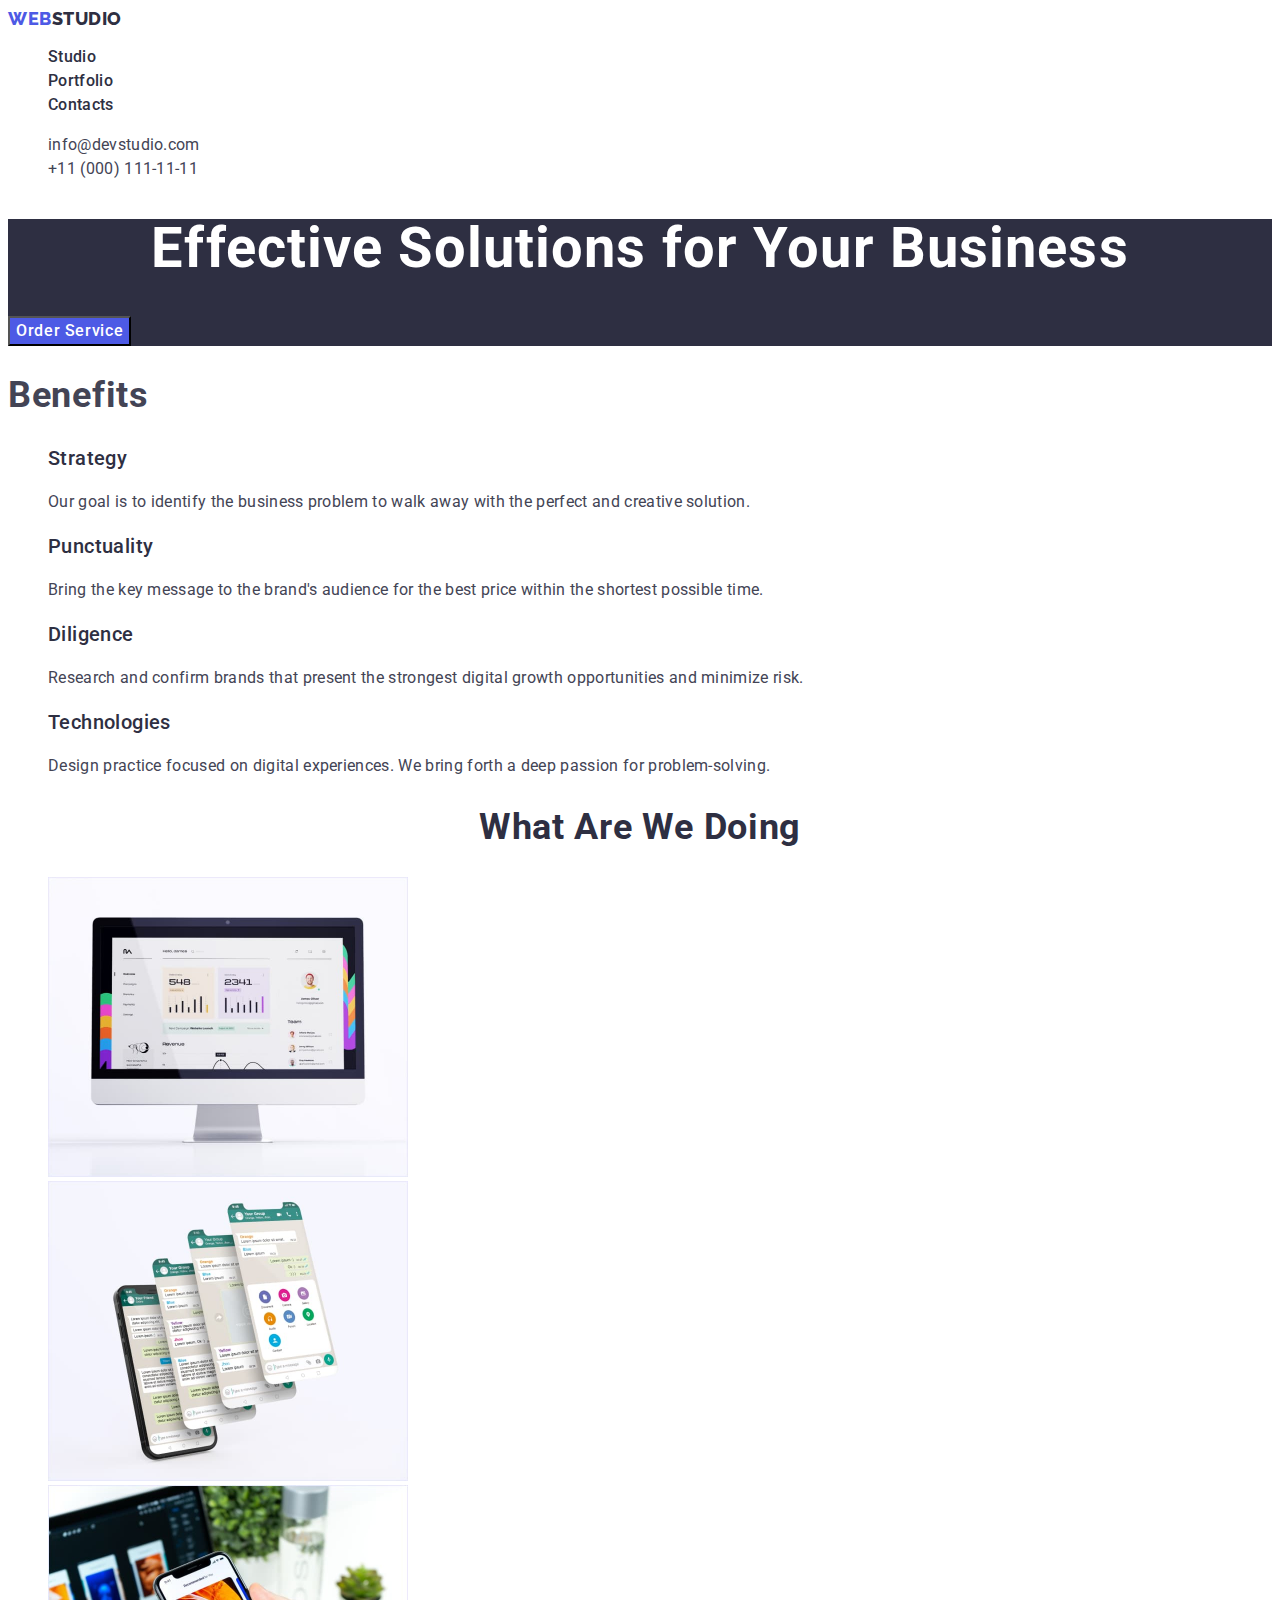
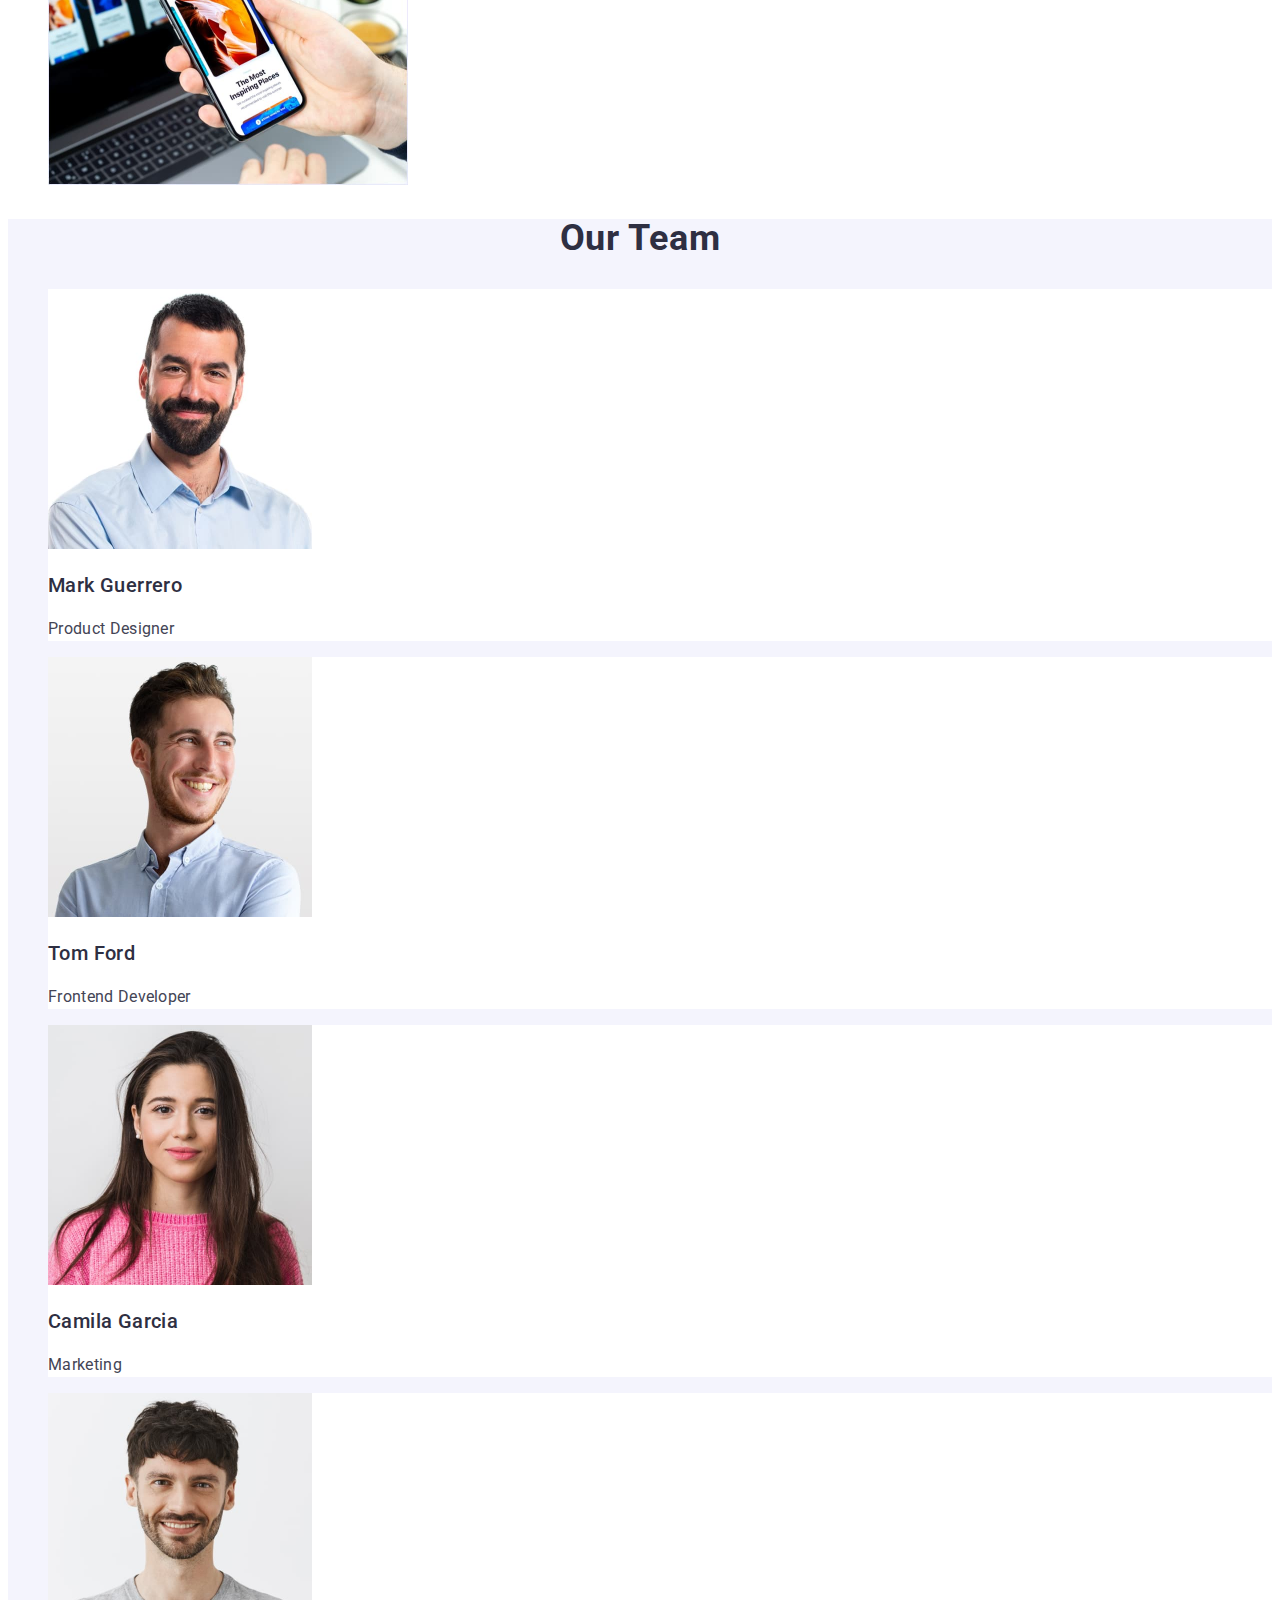
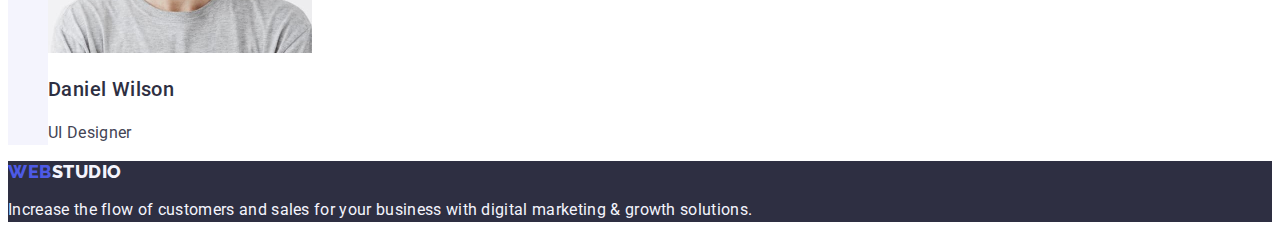
<file: index.html>
<!DOCTYPE html>
<html lang="en">
  <head>
    <meta charset="UTF-8" />
    <meta name="viewport" content="width=device-width, initial-scale=1.0" />
    <link rel="preconnect" href="https://fonts.googleapis.com" />
    <link rel="preconnect" href="https://fonts.gstatic.com" crossorigin />
    <link
      href="https://fonts.googleapis.com/css2?family=Raleway:wght@800&family=Roboto:wght@400;500;700&display=swap"
      rel="stylesheet"
    />
    <link rel="stylesheet" href="./css/style.css" />
    <title>WebStudio</title>
  </head>
  <body>
    <header class="header">
      <nav class="header-nav">
        <a href="./index.html" class="logo link"
          >Web<span class="logo-dark">Studio</span></a
        >
        <ul class="header-nav-list list">
          <li class="nav-list-item">
            <a href="./index.html" class="nav-list-content link body-text">
              Studio</a
            >
          </li>
          <li class="nav-list-item">
            <a href="./portfolio.html" class="nav-list-content link body-text"
              >Portfolio</a
            >
          </li>
          <li class="nav-list-item">
            <a href="" class="nav-list-content link body-text">Contacts</a>
          </li>
        </ul>
      </nav>

      <address class="header-address">
        <ul class="header-address-list list">
          <li class="address-list-item">
            <a
              href="mailto:info@devstudio.com"
              class="address-list-content link body-text"
              >info@devstudio.com</a
            >
          </li>
          <li class="address-list-item">
            <a
              href="tel:+110001111111"
              class="address-list-content link body-text"
              >+11 (000) 111-11-11</a
            >
          </li>
        </ul>
      </address>
    </header>
    <main class="main-block">
      <section class="herro">
        <h1 class="herro-title h-one-text">
          Effective Solutions for Your Business
        </h1>
        <button type="button" class="herro-button button-text">
          Order Service
        </button>
      </section>
      <section class="benefits-section">
        <h2 class="benefits-title h-two-text">Benefits</h2>
        <ul class="benefits-list list">
          <li>
            <h3 class="benefits-list-title h-three-text">Strategy</h3>
            <p class="benefits-list-text body-text">
              Our goal is to identify the business problem to walk away with the
              perfect and creative solution.
            </p>
          </li>
          <li>
            <h3 class="benefits-list-title h-three-text">Punctuality</h3>
            <p class="benefits-list-text body-text">
              Bring the key message to the brand's audience for the best price
              within the shortest possible time.
            </p>
          </li>
          <li>
            <h3 class="benefits-list-title h-three-text">Diligence</h3>
            <p class="benefits-list-text body-text">
              Research and confirm brands that present the strongest digital
              growth opportunities and minimize risk.
            </p>
          </li>
          <li>
            <h3 class="benefits-list-title h-three-text">Technologies</h3>
            <p class="benefits-list-text body-text">
              Design practice focused on digital experiences. We bring forth a
              deep passion for problem-solving.
            </p>
          </li>
        </ul>
      </section>
      <section class="product-section">
        <h2 class="product-section-title h-two-text">What are we doing</h2>
        <ul class="product-section-list list">
          <li class="product-section-items">
            <img
              class="product-section-img"
              src="./images/product/product1.jpg"
              alt="computer app"
              width="360"
              height="300"
            />
          </li>
          <li class="product-section-items">
            <img
              class="product-section-img"
              src="./images/product/product2.jpg"
              alt="mobille app"
              width="360"
              height="300"
            />
          </li>
          <li class="product-section-items">
            <img
              class="product-section-img"
              src="./images/product/product3.jpg"
              alt="mobille app"
              width="360"
              height="300"
            />
          </li>
        </ul>
      </section>
      <section class="team-secrion">
        <h2 class="team-title h-two-text">Our Team</h2>
        <ul class="team-list list">
          <li class="team-list-item">
            <img
              class="team-list-img"
              src="./images/team/our-team1.jpg"
              alt="team member (male)"
              width="264"
              height="260"
            />
            <h3 class="team-list-title h-three-text">Mark Guerrero</h3>
            <p class="team-list-text body-text">Product Designer</p>
          </li>
          <li class="team-list-item">
            <img
              class="team-list-img"
              src="./images/team/our-team2.jpg"
              alt="team member (male)"
              width="264"
              height="260"
            />
            <h3 class="team-list-title h-three-text">Tom Ford</h3>
            <p class="team-list-text body-text">Frontend Developer</p>
          </li>
          <li class="team-list-item">
            <img
              class="team-list-img"
              src="./images/team/our-team3.jpg"
              alt="team member (female)"
              width="264"
              height="260"
            />
            <h3 class="team-list-title h-three-text">Camila Garcia</h3>
            <p class="team-list-text body-text">Marketing</p>
          </li>
          <li class="team-list-item">
            <img
              class="team-list-img"
              src="./images/team/our-team4.jpg"
              alt="team member (male)"
              width="264"
              height="260"
            />
            <h3 class="team-list-title h-three-text">Daniel Wilson</h3>
            <p class="team-list-text body-text">UI Designer</p>
          </li>
        </ul>
      </section>
    </main>
    <footer class="footer">
      <a href="./index.html" class="logo link"
        >Web<span class="logo-light">Studio</span></a
      >
      <p class="footer-text body-text">
        Increase the flow of customers and sales for your business with digital
        marketing & growth solutions.
      </p>
    </footer>
  </body>
</html>
</file>
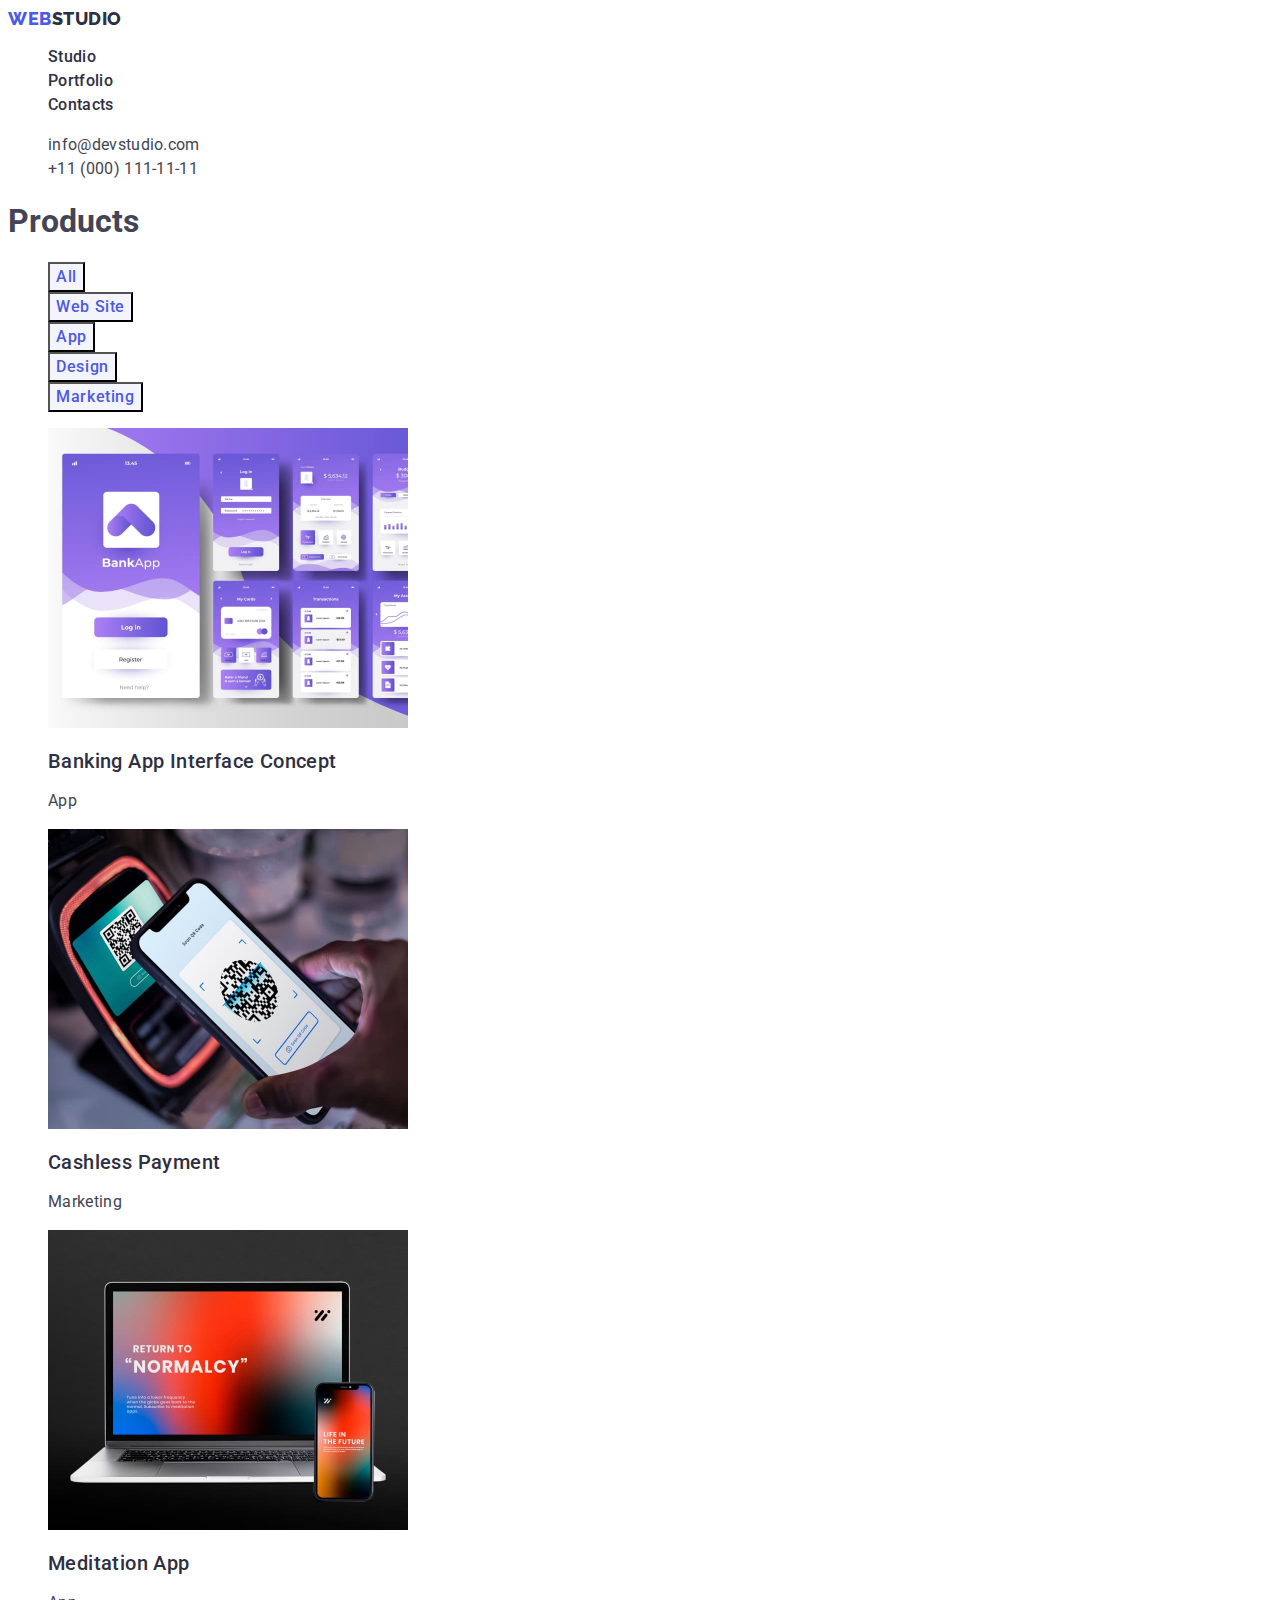
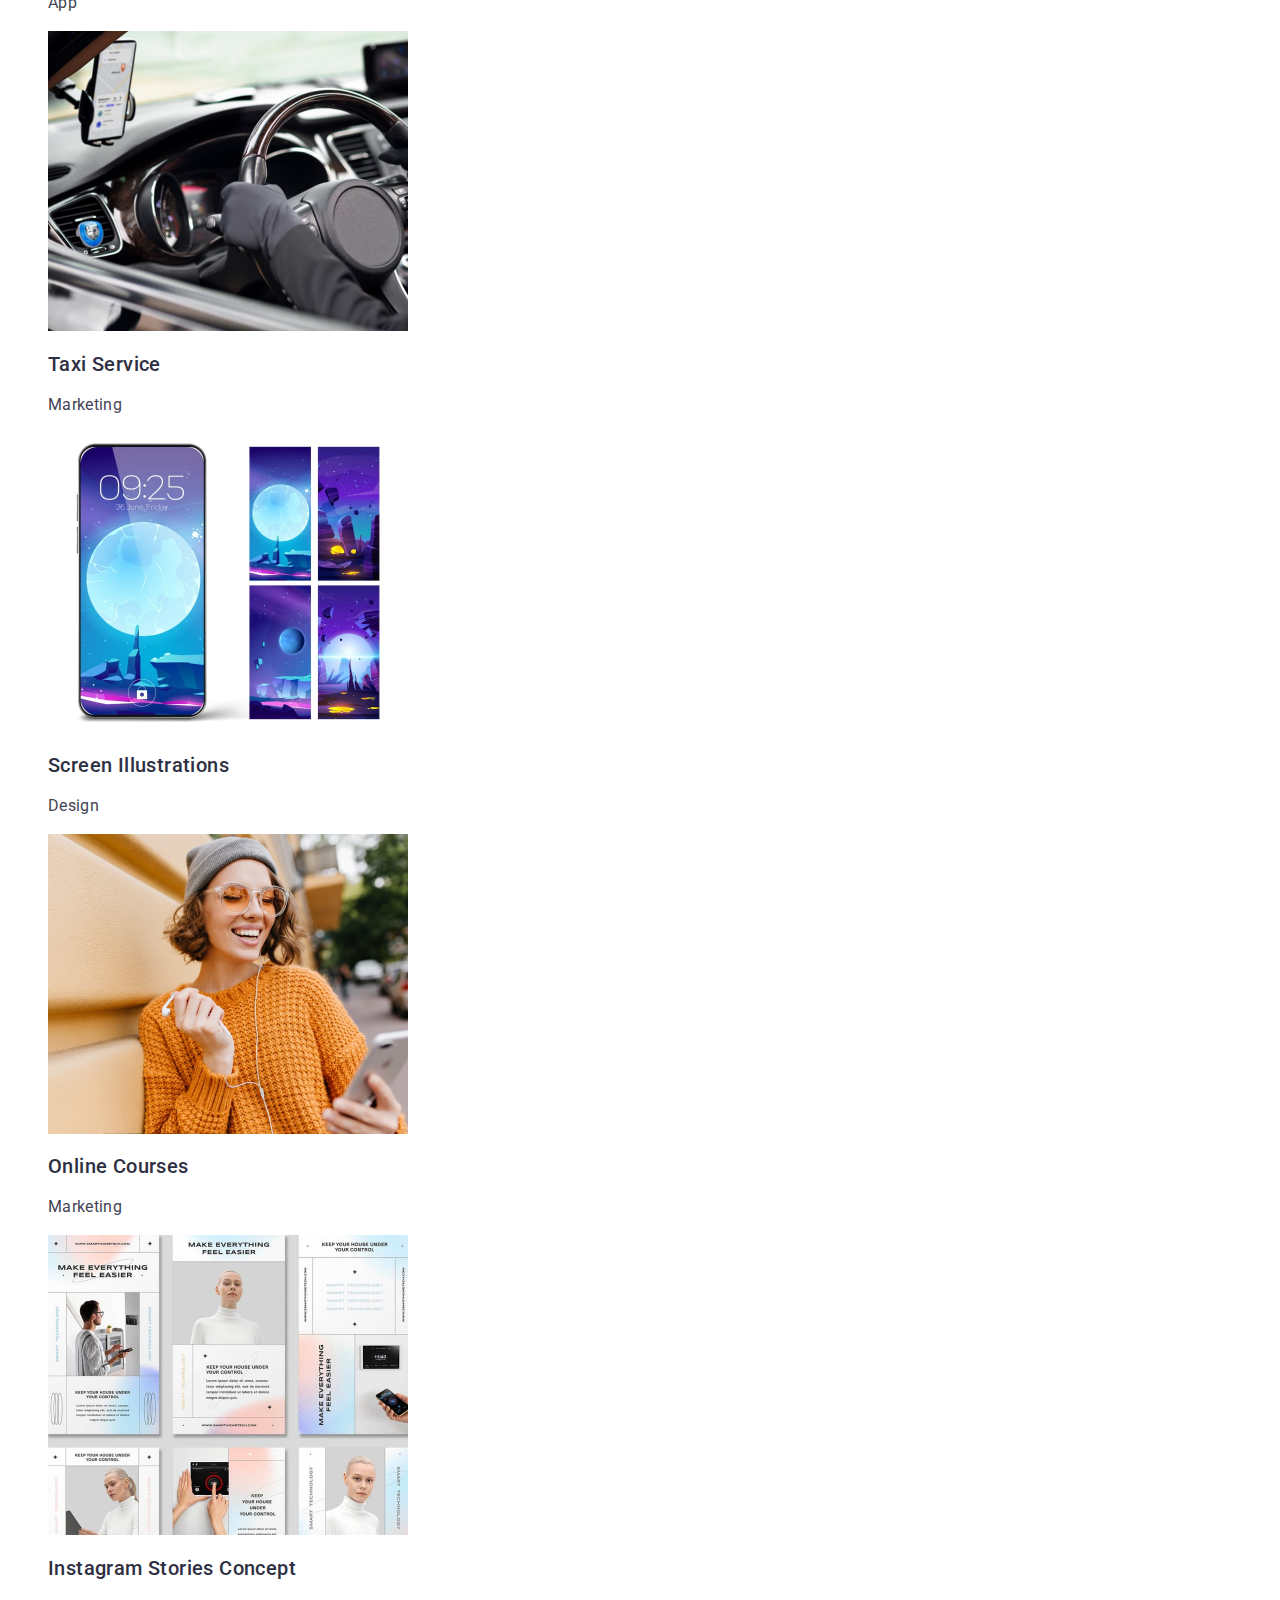
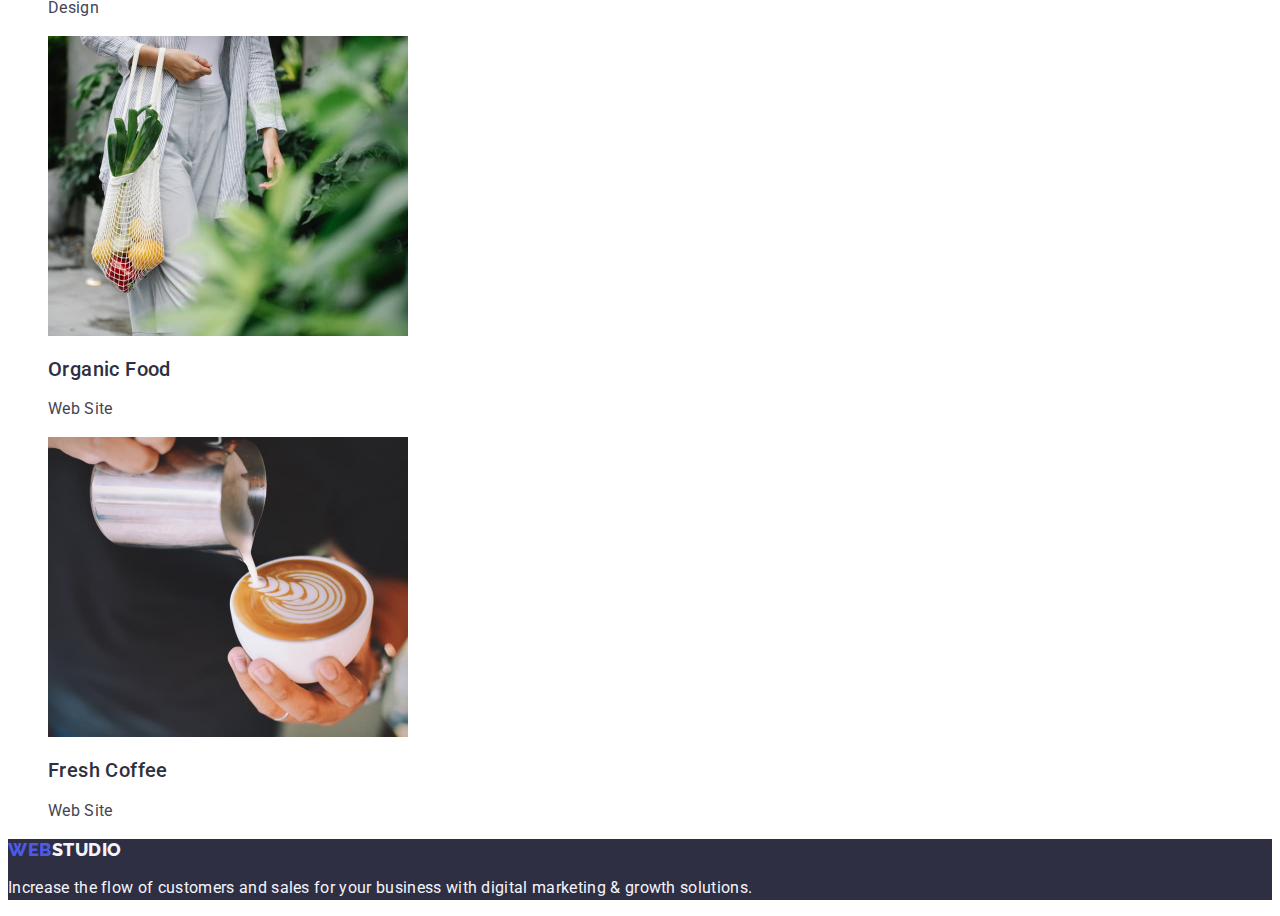
<file: portfolio.html>
<!DOCTYPE html>
<html lang="en">
  <head>
    <meta charset="UTF-8" />
    <meta name="viewport" content="width=device-width, initial-scale=1.0" />
    <link rel="preconnect" href="https://fonts.googleapis.com" />
    <link rel="preconnect" href="https://fonts.gstatic.com" crossorigin />
    <link rel="preconnect" href="https://fonts.googleapis.com" />
    <link rel="preconnect" href="https://fonts.gstatic.com" crossorigin />
    <link
      href="https://fonts.googleapis.com/css2?family=Raleway:wght@800&family=Roboto:wght@400;500;700&display=swap"
      rel="stylesheet"
    />
    <link rel="stylesheet" href="./css/style.css" />
    <title>WebStudio</title>
  </head>
  <body>
    <header class="header">
      <nav class="header-nav">
        <a href="./index.html" class="logo link"
          >Web<span class="logo-dark">Studio</span></a
        >
        <ul class="header-nav-list list">
          <li class="nav-list-item">
            <a href="./index.html" class="nav-list-content link body-text">
              Studio</a
            >
          </li>
          <li class="nav-list-item">
            <a href="./portfolio.html" class="nav-list-content link body-text"
              >Portfolio</a
            >
          </li>
          <li class="nav-list-item">
            <a href="" class="nav-list-content link body-text">Contacts</a>
          </li>
        </ul>
      </nav>

      <address class="header-address">
        <ul class="header-address-list list">
          <li class="address-list-item">
            <a
              href="mailto:info@devstudio.com"
              class="address-list-content link body-text"
              >info@devstudio.com</a
            >
          </li>
          <li class="address-list-item">
            <a
              href="tel:+110001111111"
              class="address-list-content link body-text"
              >+11 (000) 111-11-11</a
            >
          </li>
        </ul>
      </address>
    </header>
    <main>
      <section class="all-products-section">
        <h1 class="all-products-title">Products</h1>
        <ul class="all-products-nav list">
          <li class="product-nav-item">
            <button type="button" class="product-nav-button button-text">
              All
            </button>
          </li>
          <li class="product-nav-item">
            <button type="button" class="product-nav-button button-text">
              Web Site
            </button>
          </li>
          <li class="product-nav-item">
            <button type="button" class="product-nav-button button-text">
              App
            </button>
          </li>
          <li class="product-nav-item">
            <button type="button" class="product-nav-button button-text">
              Design
            </button>
          </li>
          <li class="product-nav-item">
            <button type="button" class="product-nav-button button-text">
              Marketing
            </button>
          </li>
        </ul>

        <ul class="example-product-list list">
          <li class="product-list-item">
            <a href="" class="product-list-link link">
              <img
                class="product-list-img"
                src="./images/project-card/project-card-1.jpg"
                alt="Banking App Interface Concept"
                width="360"
                height="300"
              />
              <h2 class="product-list-title h-three-text">
                Banking App Interface Concept
              </h2>
              <p class="product-list-text body-text">App</p>
            </a>
          </li>
          <li class="product-list-item">
            <a href="" class="product-list-link link">
              <img
                class="product-list-img"
                src="./images/project-card/project-card-2.jpg"
                alt="Banking App Interface Concept"
                width="360"
                height="300"
              />
              <h2 class="product-list-title h-three-text">Cashless Payment</h2>
              <p class="product-list-text body-text">Marketing</p>
            </a>
          </li>
          <li class="product-list-item">
            <a href="" class="product-list-link link">
              <img
                class="product-list-img"
                src="./images/project-card/project-card-3.jpg"
                alt="Banking App Interface Concept"
                width="360"
                height="300"
              />
              <h2 class="product-list-title h-three-text">Meditation App</h2>
              <p class="product-list-text body-text">App</p>
            </a>
          </li>
          <li class="product-list-item">
            <a href="" class="product-list-link link">
              <img
                class="product-list-img"
                src="./images/project-card/project-card-4.jpg"
                alt="Banking App Interface Concept"
                width="360"
                height="300"
              />
              <h2 class="product-list-title h-three-text">Taxi Service</h2>
              <p class="product-list-text body-text">Marketing</p>
            </a>
          </li>
          <li class="product-list-item">
            <a href="" class="product-list-link link">
              <img
                class="product-list-img"
                src="./images/project-card/project-card-5.jpg"
                alt="Banking App Interface Concept"
                width="360"
                height="300"
              />
              <h2 class="product-list-title h-three-text">
                Screen Illustrations
              </h2>
              <p class="product-list-text body-text">Design</p>
            </a>
          </li>
          <li class="product-list-item">
            <a href="" class="product-list-link link">
              <img
                class="product-list-img"
                src="./images/project-card/project-card-6.jpg"
                alt="Banking App Interface Concept"
                width="360"
                height="300"
              />
              <h2 class="product-list-title h-three-text">Online Courses</h2>
              <p class="product-list-text body-text">Marketing</p>
            </a>
          </li>
          <li class="product-list-item">
            <a href="" class="product-list-link link">
              <img
                class="product-list-img"
                src="./images/project-card/project-card-7.jpg"
                alt="Banking App Interface Concept"
                width="360"
                height="300"
              />
              <h2 class="product-list-title h-three-text">
                Instagram Stories Concept
              </h2>
              <p class="product-list-text body-text">Design</p>
            </a>
          </li>
          <li class="product-list-item">
            <a href="" class="product-list-link link">
              <img
                class="product-list-img"
                src="./images/project-card/project-card-8.jpg"
                alt="Banking App Interface Concept"
                width="360"
                height="300"
              />
              <h2 class="product-list-title h-three-text">Organic Food</h2>
              <p class="product-list-text body-text">Web Site</p>
            </a>
          </li>
          <li class="product-list-item">
            <a href="" class="product-list-link link">
              <img
                class="product-list-img"
                src="./images/project-card/project-card-9.jpg"
                alt="Banking App Interface Concept"
                width="360"
                height="300"
              />
              <h2 class="product-list-title h-three-text">Fresh Coffee</h2>
              <p class="product-list-text body-text">Web Site</p>
            </a>
          </li>
        </ul>
      </section>
    </main>
    <footer class="footer">
      <a href="./index.html" class="logo link"
        >Web<span class="logo-light">Studio</span></a
      >
      <p class="footer-text body-text">
        Increase the flow of customers and sales for your business with digital
        marketing & growth solutions.
      </p>
    </footer>
  </body>
</html>
</file>
<file: css/style.css>
:root {
  --primary-brand: #4d5ae5; /* Iris */
  --pressed-state: #404bbf; /* OCEAN */
  --dark: #2e2f42; /* Navyblue */
  --success: #31d0aa; /* GREEN */
  --text: #434455; /* SLATE */
  --subtle-text: #8e8f99; /* LIGHT SLATE */
  --acent: #e7e9fc; /* cornflower */
  --light: #f4f4fd; /* CLOUD */
  --modal-overlay: #2e2f42; /* NAVY BLUE modal */
  --hero-background: #2e2f42; /* GREY */
  --white-background: #ffffff; /* WHITE */
  --modal-background: #fcfcfc; /* Dairy */
  --primary-font: 'Roboto', sans-serif;
  --logo-font: 'Raleway', sans-serif;
}

body {
  font-family: var(--primary-font);
  color: var(--text);
  background-color: var(--white-background);
}
.body-text {
  font-size: 16px;
  line-height: 1.5;
  letter-spacing: 0.32px;
}
.h-one-text {
  font-size: 56px;
  font-weight: 700;
  line-height: 1.07;
  letter-spacing: 1.12px;
}
.h-two-text {
  font-size: 36px;
  font-weight: 700;
  line-height: 1.11;
  letter-spacing: 0.72px;
  text-transform: capitalize;
}
.h-three-text {
  font-size: 20px;
  font-weight: 500;
  line-height: 1.2;
  letter-spacing: 0.4px;
}
.button-text {
  font-family: var(--primary-font);
  font-size: 16px;
  font-weight: 500;
  line-height: 1.5;
  letter-spacing: 0.64px;
}
.list {
  list-style: none;
}
.link {
  text-decoration: none;
}

.logo {
  font-family: var(--logo-font);
  font-weight: 800;
  font-size: 18px;
  line-height: 1.17;
  letter-spacing: 0.54px;
  text-transform: uppercase;
  color: var(--primary-brand);
}
.logo-light {
  color: var(--light);
}
.logo-dark {
  color: var(--dark);
}

.header {
  background-color: var(--white-background);
}
.nav-list-content {
  color: var(--dark);
  font-weight: 500;
}
.nav-list-content:hover,
.nav-list-content:focus {
  color: var(--pressed-state);
}
.header-address {
  font-style: normal;
}
.address-list-content {
  font-weight: 400;
  color: var(--text);
}
.address-list-content:hover,
.address-list-content:focus {
  color: var(--pressed-state);
}

.footer {
  font-weight: 500;
  background-color: var(--dark);
}
.footer-text {
  font-weight: 400;
  color: var(--light);
}

/* ==============================./index.html============================== */
.herro {
  background-color: var(--hero-background);
}
.herro-title {
  color: var(--white-background);
  text-align: center;
}
.herro-button {
  background-color: var(--primary-brand);
  color: var(--white-background);
  cursor: pointer;
}
.herro-button:hover,
.herro-button:focus {
  background-color: var(--pressed-state);
}

.benefits-list-title {
  color: var(--dark);
}

.product-section-title {
  color: var(--dark);
  text-align: center;
}

.team-secrion {
  background-color: var(--light);
}
.team-title {
  text-align: center;
  color: var(--dark);
}
.team-list-item {
  background-color: var(--white-background);
}
.team-list-title {
  color: var(--dark);
}
/* ==============================./portfolio.html============================== */
.product-nav-button {
  background-color: var(--light);
  color: var(--primary-brand);
  cursor: pointer;
}
.product-nav-button:hover,
.product-nav-button:focus {
  background-color: var(--pressed-state);
  color: var(--white-background);
}

.product-list-title {
  color: var(--dark);
}
.product-list-text {
  color: var(--text);
}
</file>
